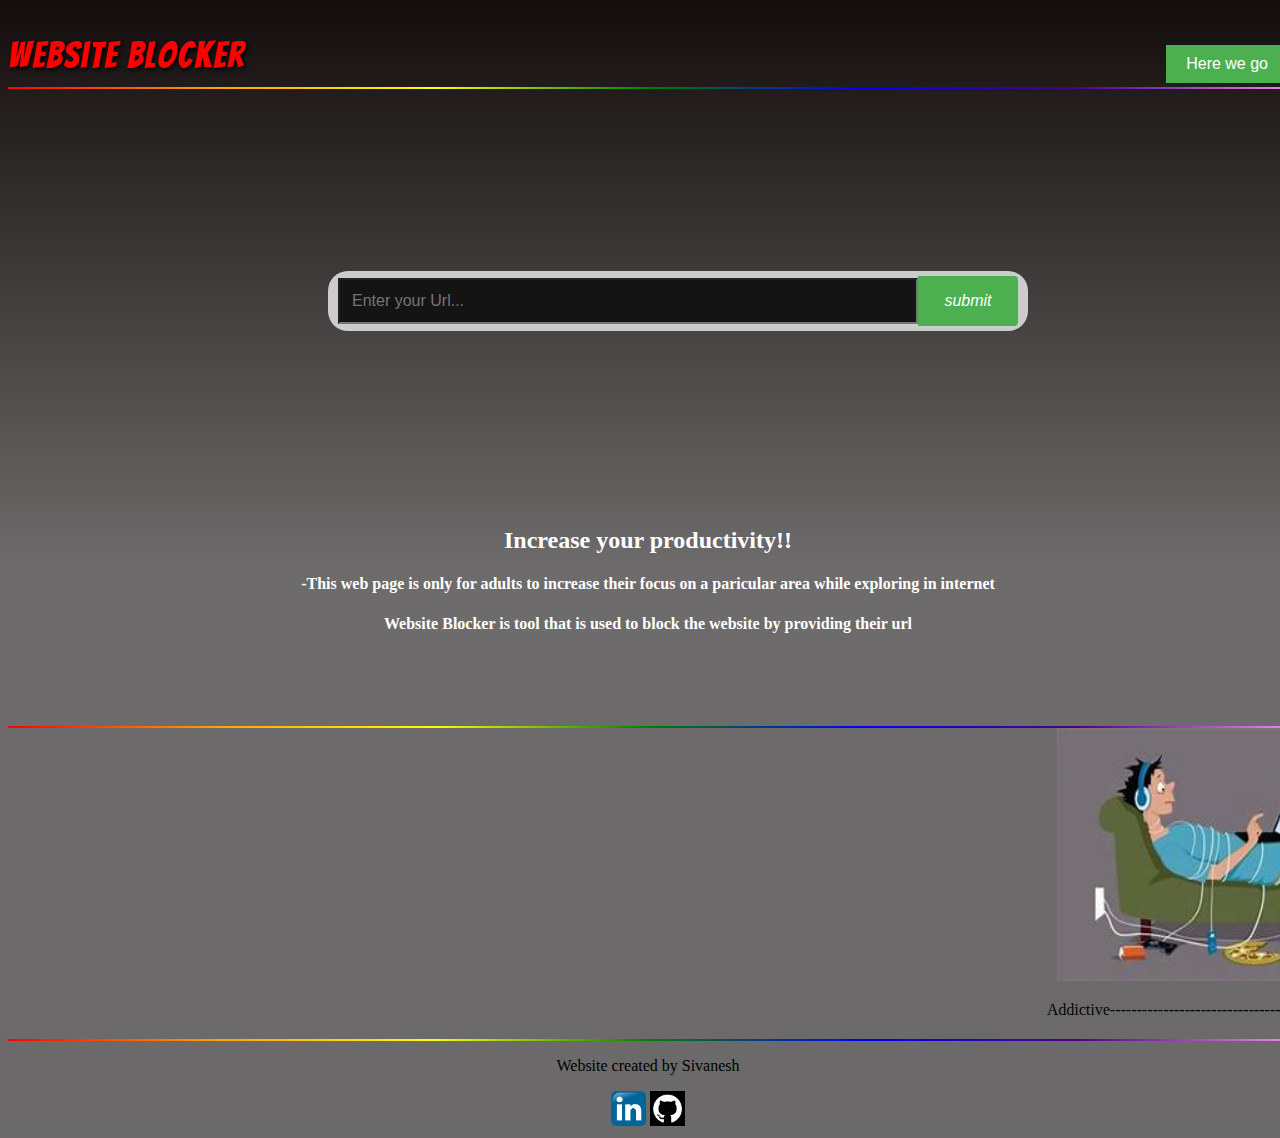
<file: index.html>
<!DOCTYPE html>
<html>
<head>
  <title>WEBSITE BLOCKER</title>
  <link rel="stylesheet" href="https://fonts.googleapis.com/css?family=Bangers">
  <link rel="stylesheet" href="mystyle.css">
   <link rel="stylesheet" href="button.css">
  <style>
  </style>
</head>

  <p class="attractive-text">Website Blocker</p>
  <div  class="button-container">
    <button  class="animated-button" ><a href="tabel.html" id="link-button">Here we go</a></button>
  </div><hr>
  <br>
  <br>
  <br>
  
  <div class="search-container">
   
    <input type="text"  placeholder="Enter your Url...">
    <button class="search-button">
      <i class="fas fa-search" type="submit" >submit</i>
    </button>
  </div>
<div id="text">
  <h2> Increase your productivity!!</h2>
  <h4>-This web page is only for adults to increase their focus on a paricular area while exploring in internet </h4>
  <h4>Website Blocker is tool that is used to block the website by providing their url</h4>
  
</div>
<br>
<br>
<br>
<br>
<hr>
  
  <div class="image-container">

  <style>
    r {
      color: rgb(128, 0, 0);
      text-indent: 30px;
      text-transform: uppercase;
      text-align :"center";
    }
    </style>
  <marquee  direction="left" scrollamount="30">
  <img src="mp.jpg" alt="Image 1" width="450" height="253">
  <img src="de.jpg" alt="Image 2" width="450" height="253">
  <img src="th (3).jpg" alt="Image 3" width="450" height="253">
  <img src="comics-news.jpg" alt="Image 4" width="450">
  <p class="r" >Addictive-------------------------------------------+Depressed---------------------------------------------------+Use Website Blocker----------------------------+Increase Your Focus </p>
 
</marquee>
</div>

<hr>
<div class="newde">
<P class="r">Website created by Sivanesh</P>
<a href="https://github.com/sivanesh-murugasamy/Hospital-management-pro"><img src="linkedIn.png" alt="image" width="35"></a>
<a href="https://www.linkedin.com/in/sivanesh-murugasamy-a697aa238/"><img src="GitHub-Logo.webp" alt="image" width="35"></a>
</div>


</body>
</html>
</file>
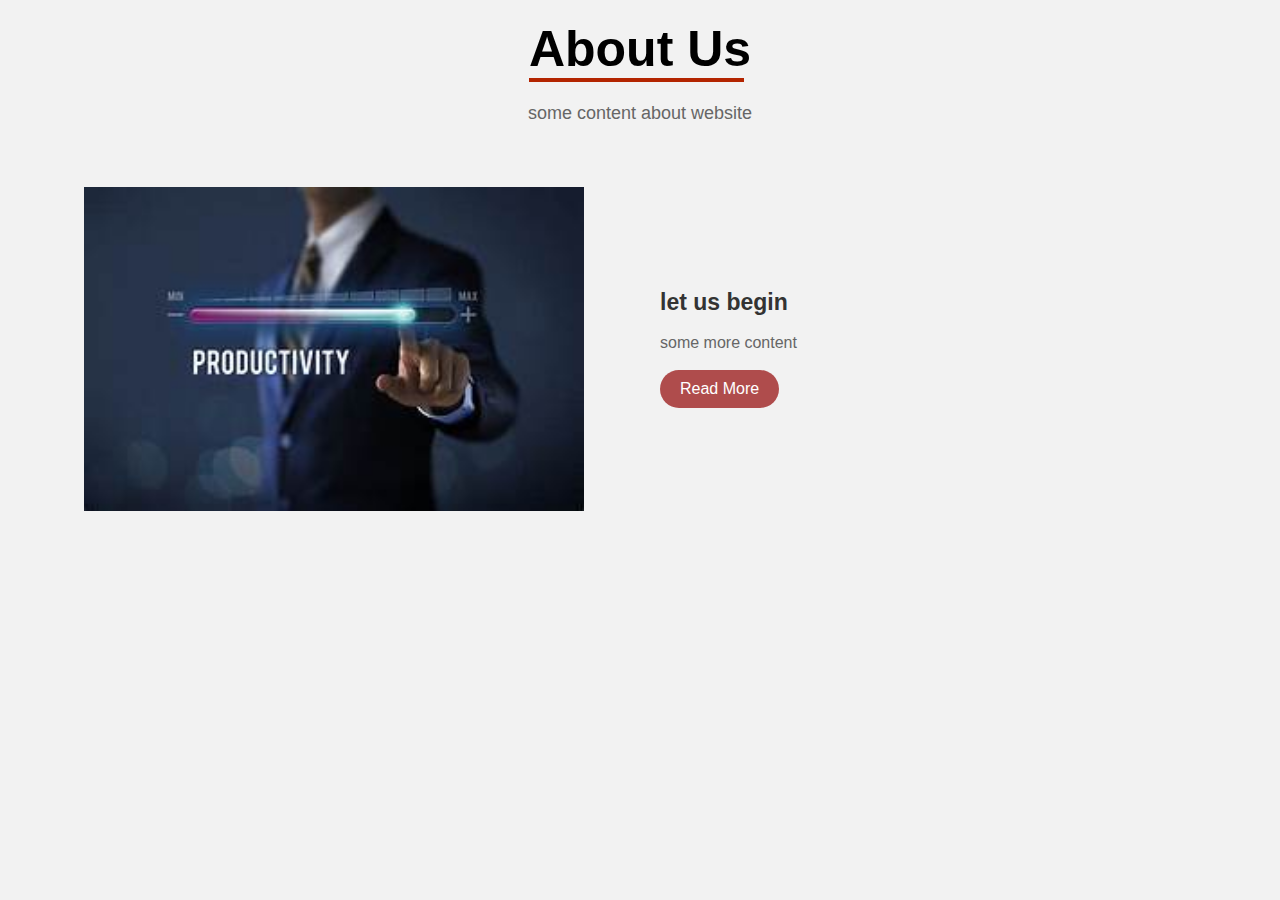
<file: aboutus.html>
<html>
    <head>
      <title>About us page</title>
      <link rel="stylesheet" type="text/css" href="aboutusdesign.css">
    </head>
    <body>
       <div class="heading">
        <h1>About Us</h1>
        <p>
            some content about website
        </p>
       </div>


       <div class="container">
        <section class="about">
            <div class="about-image">
                <img src="productivity.jpg" alt="image" width="500">
            </div>
            <div class="about-content">
                <h2>let us begin</h2>
                <p>some more content</p>
                <a href="" class="readmore">Read More</a>
            </div>
        </section>
       </div>

       



    </body>
</html>
</file>
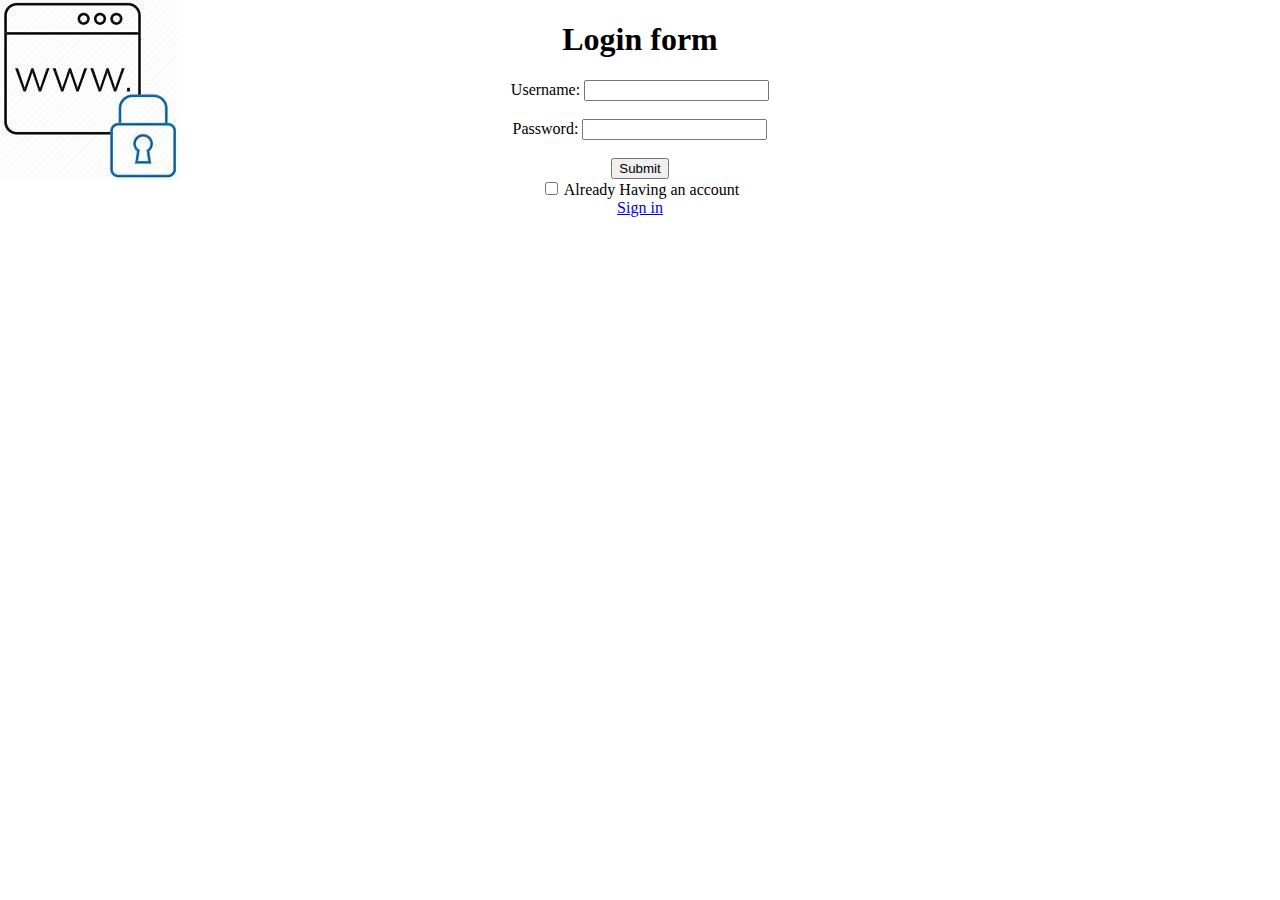
<file: Login.html>
<!DOCTYPE html>
<html lang="en">
<head>
    <meta charset="UTF-8">
    <meta name="viewport" content="width=device-width, initial-scale=1.0">
    <title>Document</title>
    <style>
        body{
          background-image: url(www.jpg);
          background-attachment: fixed;
          background-repeat: no-repeat;
          background-size: % 100%;
        }
    </style>
</head>
<body>
    <div id="form">
        <center>
    <form>
        <h1>Login form</h1>
        <label for="Username">Username:</label>
       <input type="text" ><br><br>
       <label for="Password">Password:</label>
       <input type="password"><br><br>
       <button type="submit">Submit</button><br>

       <input type="checkbox">
       <label for="Alacc">Already Having an account</label><br>
       <a href="sign in.html">Sign in</a>

        


    </form>
        </center>
</div>
</body>
</html>
</file>
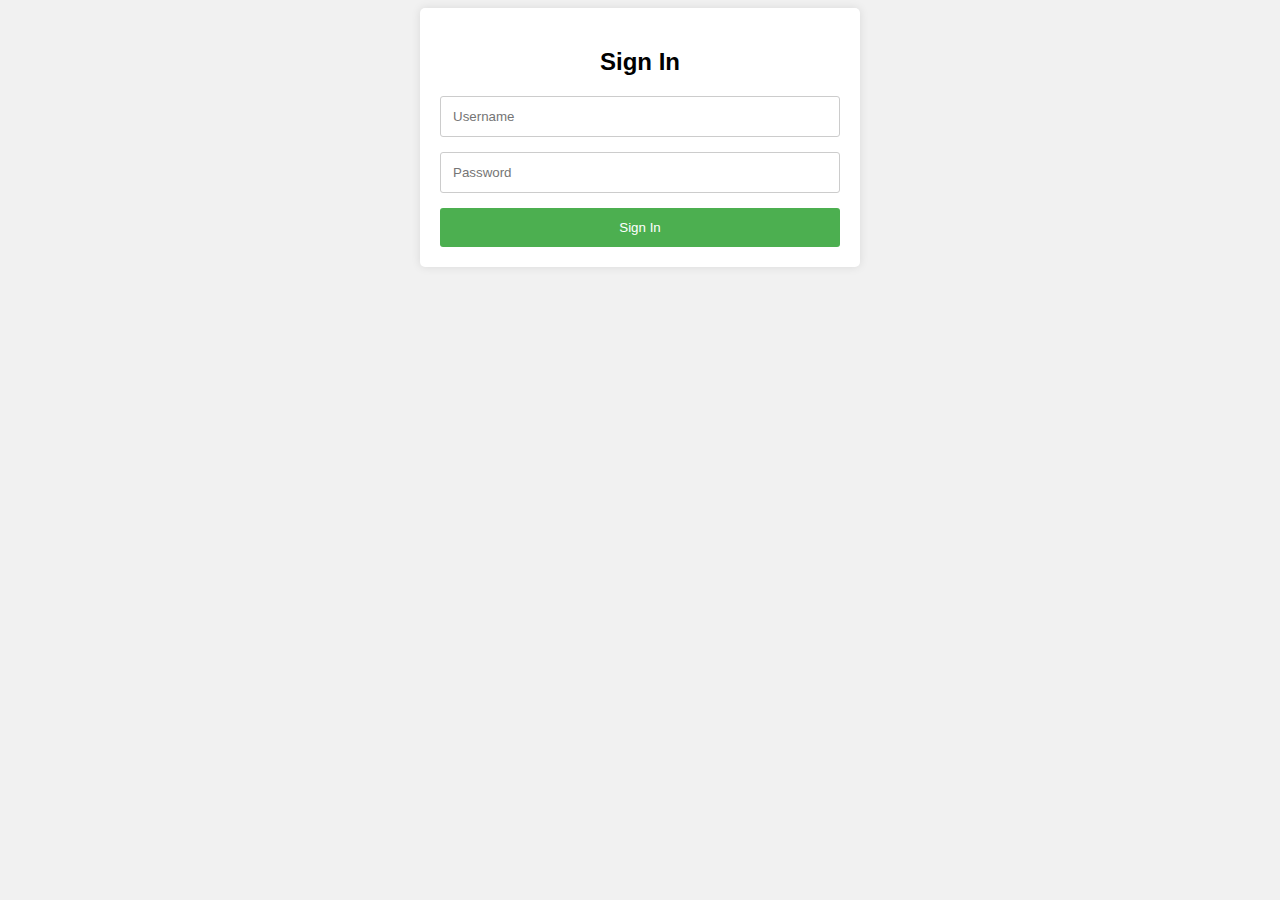
<file: sign in.html>
<!DOCTYPE html>
<html>
<head>
  <title>Sign In</title>
  <style>
    body {
      font-family: Arial, sans-serif;
      background-color: #f1f1f1;
    }

    .container {
      max-width: 400px;
      margin: 0 auto;
      padding: 20px;
      background-color: #fff;
      border-radius: 5px;
      box-shadow: 0 0 10px rgba(0, 0, 0, 0.1);
    }

    .container h2 {
      text-align: center;
    }

    .container input[type="text"],
    .container input[type="password"] {
      width: 100%;
      padding: 12px;
      margin-bottom: 15px;
      border: 1px solid #ccc;
      border-radius: 3px;
      box-sizing: border-box;
    }

    .container button {
      width: 100%;
      padding: 12px;
      background-color: #4CAF50;
      color: #fff;
      border: none;
      border-radius: 3px;
      cursor: pointer;
    }

    .container button:hover {
      background-color: #45a049;
    }
  </style>
</head>
<body>
  <div class="container">
    <h2>Sign In</h2>
    <form>
      <input type="text" placeholder="Username" required>
      <input type="password" placeholder="Password" required>
      <button type="submit">Sign In</button>
    </form>
  </div>
</body>
</html>
</file>
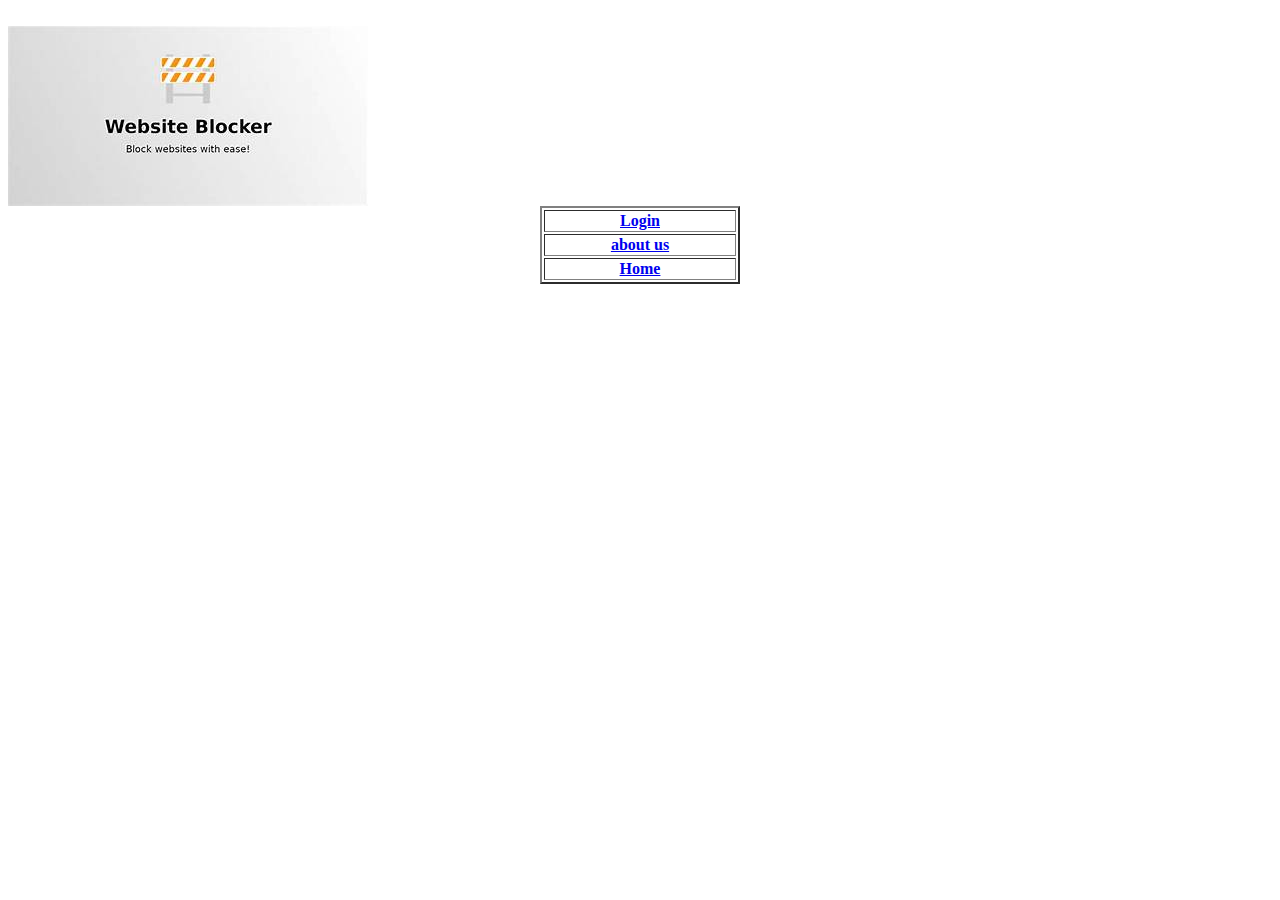
<file: tabel.html>
<html>
    <head>
       <style>
.cen {
  margin-left: auto;
  margin-right: auto;
  margin-bottom:0cqb;
  width: 200px;;
}
</style>
    </head>
    <body>
        <br>
        <img src="website.jpg" alt="image">
        <table class="cen" border="2px" id="tabel" >
           <Tr><th><a href="Login.html">Login</a></th></Tr> 
           
           <tr> <th><a href="aboutus.html">about us</a></th></tr>
           <tr><th><a href="index.html">Home</a></th></tr>
        </table>
    </body>
</html>
</file>
<file: mystyle.css>
.search-button:hover {
    background-color: #550000;
  }
  
  .search-button i {
    color: #fff;
  }
  
  /* You'll need to include the Font Awesome library for the search icon */
  #image
  
  {
    position: absolute;
    align-items: center;
    width: 20%;
  }
  .animated-button {
    padding: 10px 20px;
    background-color: #4CAF50;
    color: white;
    border: none;
    text-align: center;
    text-decoration: none;
    display: inline-block;
    font-size: 16px;
    margin: 4px 0;
    cursor: pointer;
    transition: background-color 0.3s, color 0.3s;
  }
  
  .animated-button:hover {
    background-color: yellow;
    color: black;
  }
  
  .button-container {
    text-align: right;
    margin-top: -70px;
    
  }
  
  .search-container {
    display: flex;
    align-items: center;
  
    border-radius: 4px;
    padding: 4px;
    width: 300px;
  }

  .search-container input[type="text"] {
    flex: 1;
 
    padding: 12px;
    font-size: 16px;
    background-color: #141414;
  }
  .search-container button {
      border: none;
     width: 100px;
     height: 50px;
      background-color: #4CAF50;
      color: white;
      font-size: 16px;
      cursor: pointer;
      border-radius: 0 4px 4px 0;
    }

    #link-button
    {
      color:inherit;
      text-decoration: none;
      cursor: pointer;

    }

.search-container
{
  position: absolute;
  align-items: center;
  width: 680px;
    height: 40px;
 background-color: #ccc;
    border: none;
    border-radius: 20px;
    transition: background-color 0.4s ease-in-out;
    padding: 10px;
    margin-top: 10%;
    margin-left: 25%;

  
}
#text
{
    color: #ffffff;
    margin-top: 30%;
    transition: 2s;
   text-align: center; 
   
}
    
 #table
 {
  padding: 30px;
  text-align: center;
  margin-left: 30%;
 }








 image-container {
  display: flex;
}

.image-container img {
  flex: 1;
  margin: 0 10px; /* Adjust the margin as needed */
}

.newde
{
  align-items: center;
  text-align: center;
}
</file>
<file: button.css>
.attractive-text {
    font-family: 'Bangers', cursive;
    font-size: 36px;
    color: #ff0000;
    text-shadow: 2px 2px 4px #000000;
    letter-spacing: 2px;
  }
  @keyframes movingLine {
    0% {
      background-position: 0 0;
    }
    100% {
      background-position: 100% 0;
    }
  }
  hr {
    margin:  auto;
    border: none;
    height: 2px;
    width: 100%;
    background: linear-gradient(to right, red, orange, yellow, green, blue, indigo, violet);
    animation: movingLine 5s linear infinite;
  }
  body
  {
    background-image: linear-gradient(rgb(19, 13, 13),rgb(12, 8, 8,0.6),rgba(8, 6, 6, 0.6));
    width: 100%;
    height: 100%;
    
  }
</file>
<file: aboutusdesign.css>
*
{
    margin:0px ;
    padding:0px ;
    box-sizing: border-box;
    font-family: 'Roboto',sans-serif;
}
body{
    background-color: #f2f2f2;
}
.heading{
   width: 90%;
   display:flex;
   justify-content: center;
   align-items: center;
   flex-direction: column;
   text-align: center;
   margin:20px auto;
}

.heading h1
{
    font-size:50px;
    color:#000;
    margin-bottom: 25px;
    position:relative;
}
.heading h1::after
{
    content: "";
    position: absolute;
    width: 215px;
    height: 4px;
    display:block;
    margin: 0 auto;
    background-color: #b32400;
}
.heading p{
    font-size: 18px;
    color: #666;
    margin-bottom: 33px;
}

.container{
    width: 90%;
    margin:0 auto;
    padding: 10px 20px;
}

.about
{
    display:flex;
    justify-content: space-between;
    align-items: center;
    flex-wrap: wrap;
}

.about-image
{
    flex: 1;
    margin-right: 40px;
    overflow: hidden;
}
.about-image
{
    max-width: 100%;
    height: auto;
    display: block;
    transition: 0.5s ease;
}
.about-image:hover img
{
    transform: scale(1.3);
}
.about-content
{
    flex:1;
}
.about-content h2{
    font-size: 23px;
    margin-bottom: 15px;
    color:#333;
}
.about-content p
{
    font-size: 18 px;
    line-height: 1.5;
    color:#666;
}
.about-content .readmore
{
  display:inline-block;
  padding: 10px 20px;
  background-color: #af4c4c;
  color:#fff;
  font: size 19px;
  text-decoration: none;
  border-radius: 25px;
  margin-top: 15px;
  transition: 0.3s ease;
}

.about-content .readmore:hover{
  background-color: #8e473e;
}
</file>
